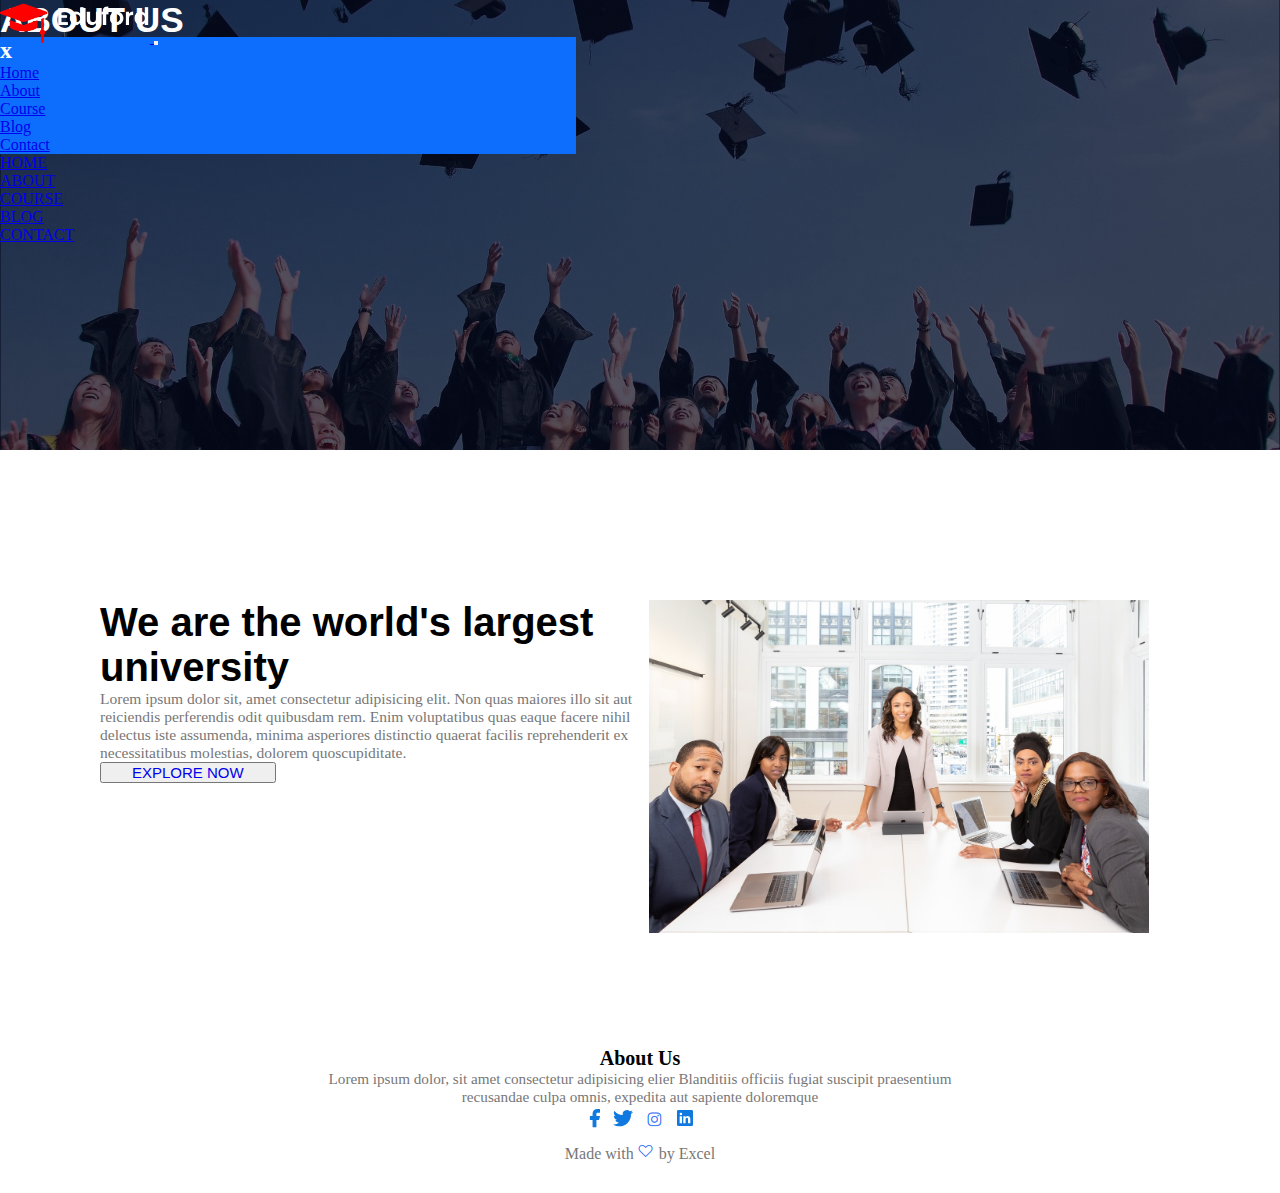
<file: about.html>
<!DOCTYPE html>
<html lang="en">

<head>
    <meta charset="UTF-8">
    <meta name="viewport" content="width=device-width, initial-scale=1.0">
    <title>Document</title>
    <link rel="stylesheet" href="about.css">
    <link href="https://cdn.jsdelivr.net/npm/bootstrap@5.3.7/dist/css/bootstrap.min.css" rel="stylesheet"
        integrity="sha384-LN+7fdVzj6u52u30Kp6M/trliBMCMKTyK833zpbD+pXdCLuTusPj697FH4R/5mcr" crossorigin="anonymous">
</head>

<body>
    <div class="container-fluid gx-0 big-div ">
        <nav class="navbar navbar-expand-lg bg-transparent d-flex justify-content-center py-3"
            style="position: absolute;z-index: 1000;right: 0;left: 0;">
            <div class="container-fluid px-sm-5">
                <a class="navbar-brand" href="#">
                    <img src="./Images/imgi_1_logo.png" alt="" width="150" class="img-fluid">
                </a>
                <button class="navbar-toggler" type="button" data-bs-toggle="offcanvas"
                    data-bs-target="#offcanvasNavbar" aria-controls="offcanvasNavbar" aria-label="Toggle navigation">
                    <span class="navbar-toggler-icon" style="filter: invert(1);"></span>
                </button>
                <div class="offcanvas offcanvas-end" style="width: 45%; background-color: #0D6EFD; color: white;"
                    tabindex="-1" id="offcanvasNavbar" aria-labelledby="offcanvasNavbarLabel">
                    <div class="offcanvas-header">
                        <h5 class="canvas-closer" type="button" id="offcanvasNavbarLabel" data-bs-dismiss="offcanvas"
                            aria-label="Close">x</h5>
                    </div>
                    <div class="offcanvas-body d-lg-none">
                        <ul class="navbar-nav justify-content-end flex-grow-1 pe-3">
                            <li class="nav-item mx-2">
                                <a class="nav-link active text-light" aria-current="page" href="index.html">Home</a>
                            </li>
                            <li class="nav-item mx-2">
                                <a class="nav-link text-light" href="#">About</a>
                            </li>
                            <li class="nav-item mx-2">
                                <a class="nav-link text-light" href="course.html">Course</a>
                            </li>
                            <li class="nav-item mx-2">
                                <a class="nav-link text-light" href="blog.html">Blog</a>
                            </li>
                            <li class="nav-item mx-2">
                                <a class="nav-link text-light" href="contact.html">Contact</a>
                            </li>
                        </ul>
                    </div>
                </div>
                <!-- OFF-CANVAS ENDS HERE -->
                <div class="collapse navbar-collapse mx-5" id="navbarSupportedContent">
                    <ul class="navbar-nav ms-auto mb-2 mb-lg-0">
                        <li class="nav-item mx-2">
                            <a class="nav-link active text-light" aria-current="page" href="index.html">HOME</a>
                        </li>
                        <li class="nav-item mx-2">
                            <a class="nav-link text-light" href="#">ABOUT</a>
                        </li>
                        <li class="nav-item mx-2">
                            <a class="nav-link text-light" href="course.html">COURSE</a>
                        </li>
                        <li class="nav-item mx-2">
                            <a class="nav-link text-light" href="blog.html">BLOG</a>
                        </li>
                        <li class="nav-item mx-2">
                            <a class="nav-link text-light" href="contact.html">CONTACT</a>
                        </li>
                    </ul>
                </div>
            </div>
        </nav>
        <div class="container-fluid text-center d-flex justify-content-center align-items-center flex-column  pb-4"
            style="height: 75vh;color: white; max-width: 53%;">
            <p class="big-div-p1">ABOUT US</p>
        </div>
    </div>

    <div class="container-fluid" id="about-university">
        <div class="about-university-img">
            <h3 class="div-h3">We are the world's largest university</h3>
            <p class="div-p1">Lorem ipsum dolor sit, amet consectetur adipisicing elit. Non quas maiores illo sit aut
                reiciendis perferendis odit quibusdam rem. Enim voluptatibus quas eaque facere nihil delectus iste
                assumenda, minima asperiores distinctio quaerat facilis reprehenderit ex necessitatibus molestias,
                dolorem quoscupiditate.</p>
            <button class="btn btn-outline-primary rounded-0 px-0 explore-btn"><a href="course.html" style="text-decoration: none;border-radius: 0;padding: 8px 30px;font-size: 15px;transition: 0.6s;">EXPLORE NOW</a></button>
        </div>

        <div>
            <img src="./Images/imgi_2_about.jpg" alt="" class="img-fluid" width="500px" id="about-img">
        </div>
    </div>


    <div class="container-fluid about-header">
        <p class="about-p1">About Us</p>
        <p class="about-p2">Lorem ipsum dolor, sit amet consectetur adipisicing elier Blanditiis officiis fugiat
            suscipit praesentium recusandae culpa omnis, expedita aut sapiente doloremque</p>

        <div>
            <img src="./Images/basil--facebook-solid.svg" alt="">
            <img src="./Images/basil--twitter-solid.svg" alt="">
            <img src="./Images/imageye___-_imgi_13_default.png" alt="">
            <img src="./Images/prime--linkedin.svg" alt="">
        </div>
        <p style="margin-top: 10px;">Made with <span><img src="./Images/imageye___-_imgi_7_default.png" alt=""></span>
            by Excel</p>
    </div>


</body>

</html>
<script src="https://cdn.jsdelivr.net/npm/bootstrap@5.3.7/dist/js/bootstrap.bundle.min.js"
    integrity="sha384-ndDqU0Gzau9qJ1lfW4pNLlhNTkCfHzAVBReH9diLvGRem5+R9g2FzA8ZGN954O5Q"
    crossorigin="anonymous"></script>
</file>
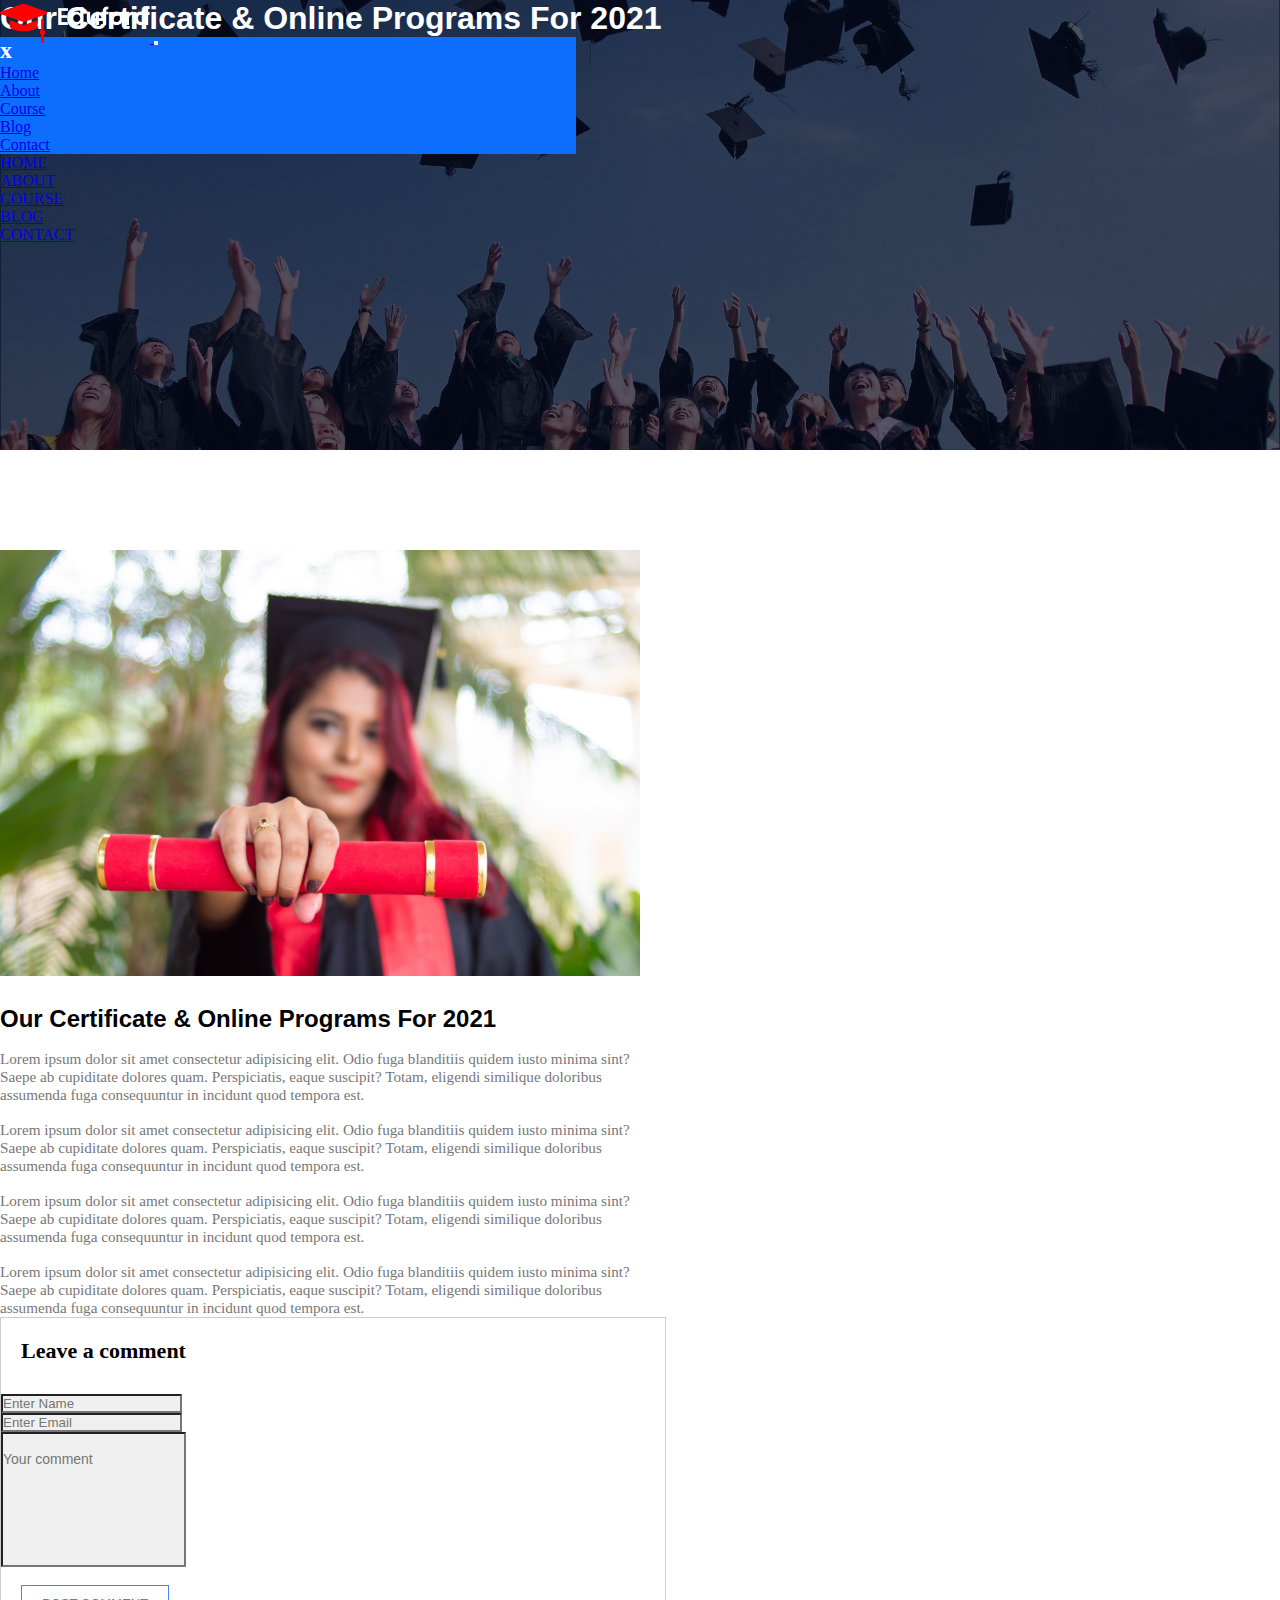
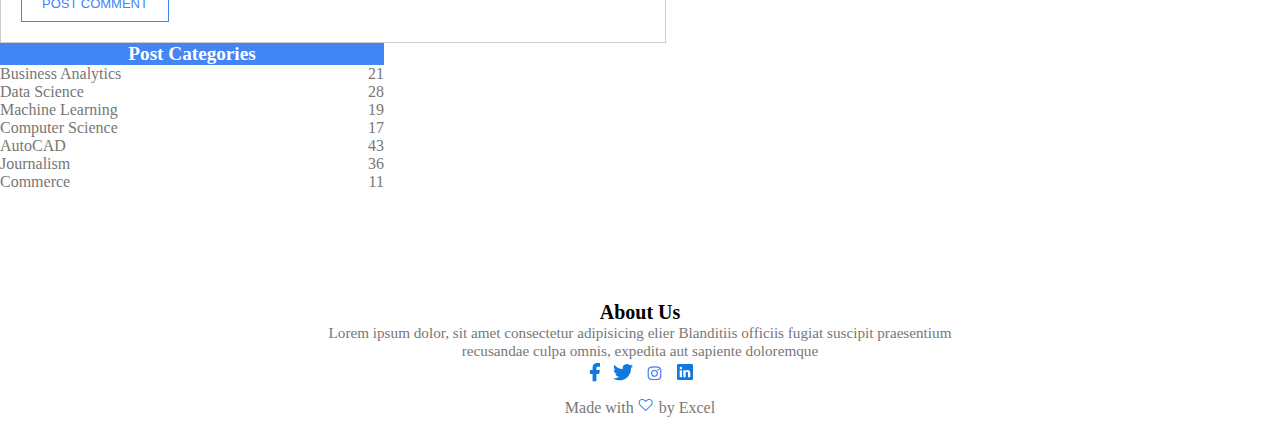
<file: blog.html>
<!DOCTYPE html>
<html lang="en">

<head>
    <meta charset="UTF-8">
    <meta name="viewport" content="width=device-width, initial-scale=1.0">
    <title>Document</title>
    <link rel="stylesheet" href="blog.css">
    <link href="https://cdn.jsdelivr.net/npm/bootstrap@5.3.7/dist/css/bootstrap.min.css" rel="stylesheet"
        integrity="sha384-LN+7fdVzj6u52u30Kp6M/trliBMCMKTyK833zpbD+pXdCLuTusPj697FH4R/5mcr" crossorigin="anonymous">
</head>

<body>
    <div class="container-fluid gx-0 big-div ">
        <nav class="navbar navbar-expand-lg bg-transparent d-flex justify-content-center py-3"
            style="position: absolute;z-index: 1000;right: 0;left: 0;">
            <div class="container-fluid px-sm-5">
                <a class="navbar-brand" href="#">
                    <img src="./Images/imgi_1_logo.png" alt="" width="150" class="img-fluid">
                </a>
                <button class="navbar-toggler" type="button" data-bs-toggle="offcanvas"
                    data-bs-target="#offcanvasNavbar" aria-controls="offcanvasNavbar" aria-label="Toggle navigation">
                    <span class="navbar-toggler-icon" style="filter: invert(1);"></span>
                </button>
                <div class="offcanvas offcanvas-end" style="width: 45%; background-color: #0D6EFD; color: white;"
                    tabindex="-1" id="offcanvasNavbar" aria-labelledby="offcanvasNavbarLabel">
                    <div class="offcanvas-header">
                        <h5 class="canvas-closer" type="button" id="offcanvasNavbarLabel" data-bs-dismiss="offcanvas"
                            aria-label="Close">x</h5>
                    </div>
                    <div class="offcanvas-body d-lg-none">
                        <ul class="navbar-nav justify-content-end flex-grow-1 pe-3">
                            <li class="nav-item mx-2">
                                <a class="nav-link active text-light" aria-current="page" href="index.html">Home</a>
                            </li>
                            <li class="nav-item mx-2">
                                <a class="nav-link text-light" href="about.html">About</a>
                            </li>
                            <li class="nav-item mx-2">
                                <a class="nav-link text-light" href="course.html">Course</a>
                            </li>
                            <li class="nav-item mx-2">
                                <a class="nav-link text-light" href="#">Blog</a>
                            </li>
                            <li class="nav-item mx-2">
                                <a class="nav-link text-light" href="contact.html">Contact</a>
                            </li>
                        </ul>
                    </div>
                </div>
                <!-- OFF-CANVAS ENDS HERE -->
                <div class="collapse navbar-collapse mx-5" id="navbarSupportedContent">
                    <ul class="navbar-nav ms-auto mb-2 mb-lg-0">
                        <li class="nav-item mx-2">
                            <a class="nav-link active text-light" aria-current="page" href="index.html">HOME</a>
                        </li>
                        <li class="nav-item mx-2">
                            <a class="nav-link text-light" href="about.html">ABOUT</a>
                        </li>
                        <li class="nav-item mx-2">
                            <a class="nav-link text-light" href="course.html">COURSE</a>
                        </li>
                        <li class="nav-item mx-2">
                            <a class="nav-link text-light" href="#">BLOG</a>
                        </li>
                        <li class="nav-item mx-2">
                            <a class="nav-link text-light" href="contact.html">CONTACT</a>
                        </li>
                    </ul>
                </div>
            </div>
        </nav>
        <div class="container-fluid text-center d-flex justify-content-center align-items-center flex-column  pb-4"
            style="height: 75vh;color: white; max-width: 53%;">
            <p class="big-div-p1">Our Certificate & Online Programs For 2021</p>
        </div>
    </div>

    <div class="container-fluid d-flex certificate">
        <div id="certificate-section">
            <img src="./Images/imageye___-_imgi_2_certificate.jpg" alt="" width="100%">
            <h3 class="certificate-h3">Our Certificate & Online Programs For 2021</h3>
            <p class="certificate-p">Lorem ipsum dolor sit amet consectetur adipisicing elit. Odio fuga blanditiis
                quidem iusto minima sint? Saepe ab cupiditate dolores quam. Perspiciatis, eaque suscipit? Totam,
                eligendi similique doloribus assumenda fuga consequuntur in incidunt quod tempora est.</p>
            <p class="certificate-p">Lorem ipsum dolor sit amet consectetur adipisicing elit. Odio fuga blanditiis
                quidem iusto minima sint? Saepe ab cupiditate dolores quam. Perspiciatis, eaque suscipit? Totam,
                eligendi similique doloribus assumenda fuga consequuntur in incidunt quod tempora est.</p>
            <p class="certificate-p">Lorem ipsum dolor sit amet consectetur adipisicing elit. Odio fuga blanditiis
                quidem iusto minima sint? Saepe ab cupiditate dolores quam. Perspiciatis, eaque suscipit? Totam,
                eligendi similique doloribus assumenda fuga consequuntur in incidunt quod tempora est.</p>
            <p class="certificate-p">Lorem ipsum dolor sit amet consectetur adipisicing elit. Odio fuga blanditiis
                quidem iusto minima sint? Saepe ab cupiditate dolores quam. Perspiciatis, eaque suscipit? Totam,
                eligendi similique doloribus assumenda fuga consequuntur in incidunt quod tempora est.</p>

            <div class="container-fluid"  id="post-commentt">
                <h4 style="margin-left: 20px;margin-top: 20px;font-weight: 580;color: #000;font-size: 22px;">Leave a
                    comment</h4>
                <div class="row mb-3" style="width: 120%; margin-top: 30px;">
                    <div class="col-sm-10">
                        <input type="name" class="form-control form-control-sm" id="colFormLabelSm"
                            placeholder="Enter Name" style="background-color: #f0f0f0;">
                    </div>
                </div>
                <div class="row mb-3" style="width: 120%">
                    <div class="col-sm-10">
                        <input type="email" class="form-control" id="colFormLabel" placeholder="Enter Email"
                            style="background-color: #f0f0f0;border-radius: 0;">
                    </div>
                </div>
                <div class="row" style="width: 120%">
                    <div class="col-sm-10">
                        <input type="email" class="form-control form-control-lg" id="colFormLabelLg"
                            placeholder="Your comment"
                            style="background-color: #f0f0f0;height: 15vh;border-radius: 0;font-size: 14px;padding-bottom: 80px;">
                    </div>
                </div>
                <div class="post-comment">
                    <button>POST COMMENT</button>
                </div>
                <!-- <button class="btn btn-outline-primary"
                    style="border-color: gray;color: #000;;font-size: 15px;margin-top: 29px;border-radius: 0;color: #4285f6;border:1px solid #4285f6;width: 12vw; margin-left: 20px;">POST
                    COMMENT</button> -->
            </div>
        </div>

        <div class="post-category">
            <p class="post">Post Categories</p>

            <div style="display: flex; justify-content: space-between;">
                <p class="post-categoryp1">Business Analytics</p>
                <p class="post-categoryp2">21</p>
            </div>
            <div style="display: flex; justify-content: space-between;">
                <p class="post-categoryp1">Data Science</p>
                <p class="post-categoryp2">28</p>
            </div>
            <div style="display: flex; justify-content: space-between;">
                <p class="post-categoryp1">Machine Learning</p>
                <p class="post-categoryp2">19</p>
            </div>
            <div style="display: flex; justify-content: space-between;">
                <p class="post-categoryp1">Computer Science</p>
                <p class="post-categoryp2">17</p>
            </div>
            <div style="display: flex; justify-content: space-between;">
                <p class="post-categoryp1">AutoCAD</p>
                <p class="post-categoryp2">43</p>
            </div>
            <div style="display: flex; justify-content: space-between;">
                <p class="post-categoryp1">Journalism</p>
                <p class="post-categoryp2">36</p>
            </div>
            <div style="display: flex; justify-content: space-between;">
                <p class="post-categoryp1">Commerce</p>
                <p class="post-categoryp2">11</p>
            </div>

        </div>
    </div>

    <div class="container-fluid" id="about-header">
        <p class="about-p1">About Us</p>
        <p class="about-p2">Lorem ipsum dolor, sit amet consectetur adipisicing elier Blanditiis officiis fugiat
            suscipit praesentium recusandae culpa omnis, expedita aut sapiente doloremque</p>

        <div>
            <img src="./Images/basil--facebook-solid.svg" alt="">
            <img src="./Images/basil--twitter-solid.svg" alt="">
            <img src="./Images/imageye___-_imgi_13_default.png" alt="">
            <img src="./Images/prime--linkedin.svg" alt="">
        </div>
        <p style="margin-top: 10px;">Made with <span><img src="./Images/imageye___-_imgi_7_default.png" alt=""></span>
            by Excel</p>
    </div>


</body>
<script src="https://cdn.jsdelivr.net/npm/bootstrap@5.3.7/dist/js/bootstrap.bundle.min.js"
    integrity="sha384-ndDqU0Gzau9qJ1lfW4pNLlhNTkCfHzAVBReH9diLvGRem5+R9g2FzA8ZGN954O5Q"
    crossorigin="anonymous"></script>

</html>
</file>
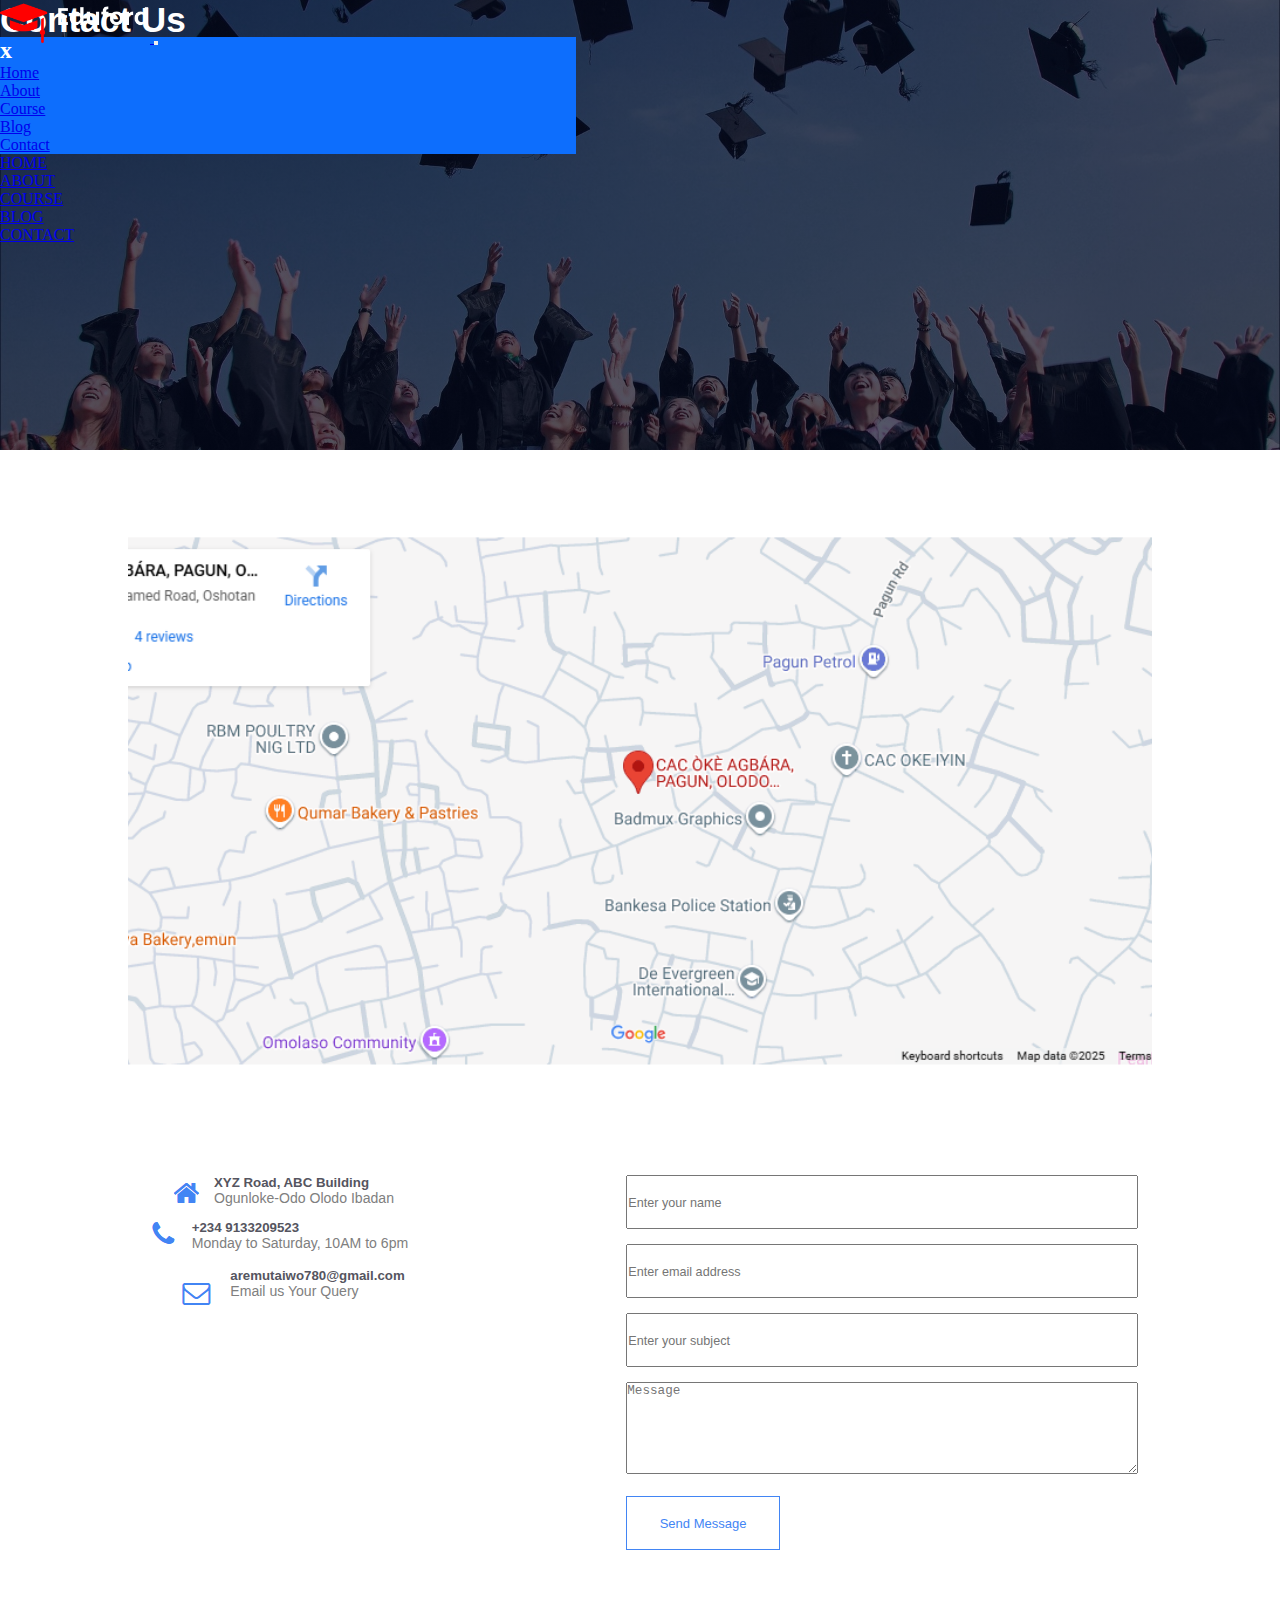
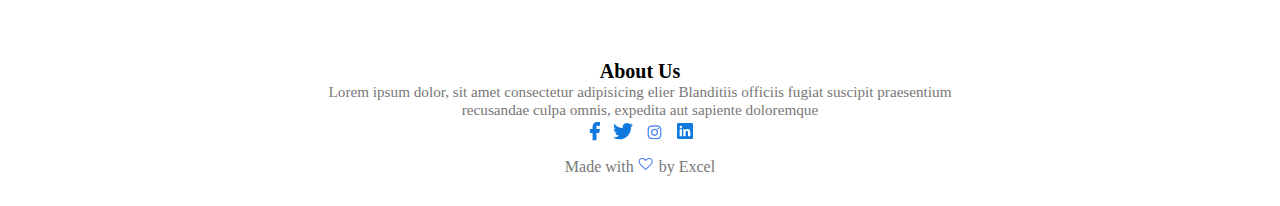
<file: contact.html>
<!DOCTYPE html>
<html lang="en">

<head>
    <meta charset="UTF-8">
    <meta name="viewport" content="width=device-width, initial-scale=1.0">
    <title>Document</title>
    <link rel="stylesheet" href="contact.css">
    <link href="https://cdn.jsdelivr.net/npm/bootstrap@5.3.7/dist/css/bootstrap.min.css" rel="stylesheet"
        integrity="sha384-LN+7fdVzj6u52u30Kp6M/trliBMCMKTyK833zpbD+pXdCLuTusPj697FH4R/5mcr" crossorigin="anonymous">
</head>

<body>
    <div class="container-fluid gx-0 big-div ">
        <nav class="navbar navbar-expand-lg bg-transparent d-flex justify-content-center py-3"
            style="position: absolute;z-index: 1000;right: 0;left: 0;">
            <div class="container-fluid px-sm-5">
                <a class="navbar-brand" href="#">
                    <img src="./Images/imgi_1_logo.png" alt="" width="150" class="img-fluid">
                </a>
                <button class="navbar-toggler" type="button" data-bs-toggle="offcanvas"
                    data-bs-target="#offcanvasNavbar" aria-controls="offcanvasNavbar" aria-label="Toggle navigation">
                    <span class="navbar-toggler-icon" style="filter: invert(1);"></span>
                </button>
                <div class="offcanvas offcanvas-end" style="width: 45%; background-color: #0D6EFD; color: white;"
                    tabindex="-1" id="offcanvasNavbar" aria-labelledby="offcanvasNavbarLabel">
                    <div class="offcanvas-header">
                        <h5 class="canvas-closer" type="button" id="offcanvasNavbarLabel" data-bs-dismiss="offcanvas"
                            aria-label="Close">x</h5>
                    </div>
                    <div class="offcanvas-body d-lg-none">
                        <ul class="navbar-nav justify-content-end flex-grow-1 pe-3">
                            <li class="nav-item mx-2">
                                <a class="nav-link active text-light" aria-current="page" href="index.html">Home</a>
                            </li>
                            <li class="nav-item mx-2">
                                <a class="nav-link text-light" href="about.html">About</a>
                            </li>
                            <li class="nav-item mx-2">
                                <a class="nav-link text-light" href="course.html">Course</a>
                            </li>
                            <li class="nav-item mx-2">
                                <a class="nav-link text-light" href="#">Blog</a>
                            </li>
                            <li class="nav-item mx-2">
                                <a class="nav-link text-light" href="#">Contact</a>
                            </li>
                        </ul>
                    </div>
                </div>
                <!-- OFF-CANVAS ENDS HERE -->
                <div class="collapse navbar-collapse mx-5" id="navbarSupportedContent">
                    <ul class="navbar-nav ms-auto mb-2 mb-lg-0">
                        <li class="nav-item mx-2">
                            <a class="nav-link active text-light" aria-current="page" href="index.html">HOME</a>
                        </li>
                        <li class="nav-item mx-2">
                            <a class="nav-link text-light" href="about.html">ABOUT</a>
                        </li>
                        <li class="nav-item mx-2">
                            <a class="nav-link text-light" href="course.html">COURSE</a>
                        </li>
                        <li class="nav-item mx-2">
                            <a class="nav-link text-light" href="blog.html">BLOG</a>
                        </li>
                        <li class="nav-item mx-2">
                            <a class="nav-link text-light" href="#">CONTACT</a>
                        </li>
                    </ul>
                </div>
            </div>
        </nav>
        <div class="container-fluid text-center d-flex justify-content-center align-items-center flex-column  pb-4"
            style="height: 75vh;color: white; max-width: 53%;">
            <p class="big-div-p1">Contact Us</p>
        </div>
    </div>

    <div class="contact-fluid map">
        <img src="./Images/Capture.PNG" alt="" class="map-img">
    </div>

    <div class="container-fluid conc-comment">
        <div>
            <div style="display: flex;justify-content: center;column-gap: 10px;" class="conc-comment1">
                <div>
                    <img src="./Images/imageye___-_imgi_3_default (1).png" alt="">
                </div>
                <div>
                    <h5>XYZ Road, ABC Building</h5>
                    <p>Ogunloke-Odo Olodo Ibadan</p>
                </div>
            </div>
            <div style="display: flex;justify-content: center;column-gap: 10px;margin-right: 18px;" class="conc-comment1">
                <div>
                    <img src="./Images/imageye___-_imgi_4_default.png" alt="">
                </div>
                <div>
                    <h5>+234 9133209523</h5>
                    <p>Monday to Saturday, 10AM to 6pm</p>
                </div>
            </div>
            <div style="display: flex;justify-content: center;column-gap: 10px;" class="conc-comment1">
                <div>
                    <img src="./Images/imageye___-_imgi_5_default.png" alt="">
                </div>
                <div>
                    <h5>aremutaiwo780@gmail.com</h5>
                    <p>Email us Your Query</p>
                </div>
            </div>
        </div>


        <div class="conc-comment2" style="border-radius: 0;">
            <input type="text" placeholder="Enter your name" style="border-color: 1ps solid #cccccc;">
            <input type="text" placeholder="Enter email address">
            <input type="text" placeholder="Enter your subject">
            <textarea name="" rows="6" placeholder="Message" id=""></textarea>
            <div class="send-message" >
                <button>Send Message</button>
            </div>
        </div>
    </div>

    <div class="container-fluid" id="about-header">
        <p class="about-p1">About Us</p>
        <p class="about-p2">Lorem ipsum dolor, sit amet consectetur adipisicing elier Blanditiis officiis fugiat suscipit praesentium recusandae culpa omnis, expedita aut sapiente doloremque</p>
        
        <div>
            <img src="./Images/basil--facebook-solid.svg" alt="">
            <img src="./Images/basil--twitter-solid.svg" alt="">
            <img src="./Images/imageye___-_imgi_13_default.png" alt="">
            <img src="./Images/prime--linkedin.svg" alt="">
        </div>
        <p style="margin-top: 10px;">Made with <span><img src="./Images/imageye___-_imgi_7_default.png" alt=""></span>  by Excel</p>
    </div>

</body>
<script src="https://cdn.jsdelivr.net/npm/bootstrap@5.3.7/dist/js/bootstrap.bundle.min.js"
    integrity="sha384-ndDqU0Gzau9qJ1lfW4pNLlhNTkCfHzAVBReH9diLvGRem5+R9g2FzA8ZGN954O5Q"
    crossorigin="anonymous"></script>

</html>
</file>
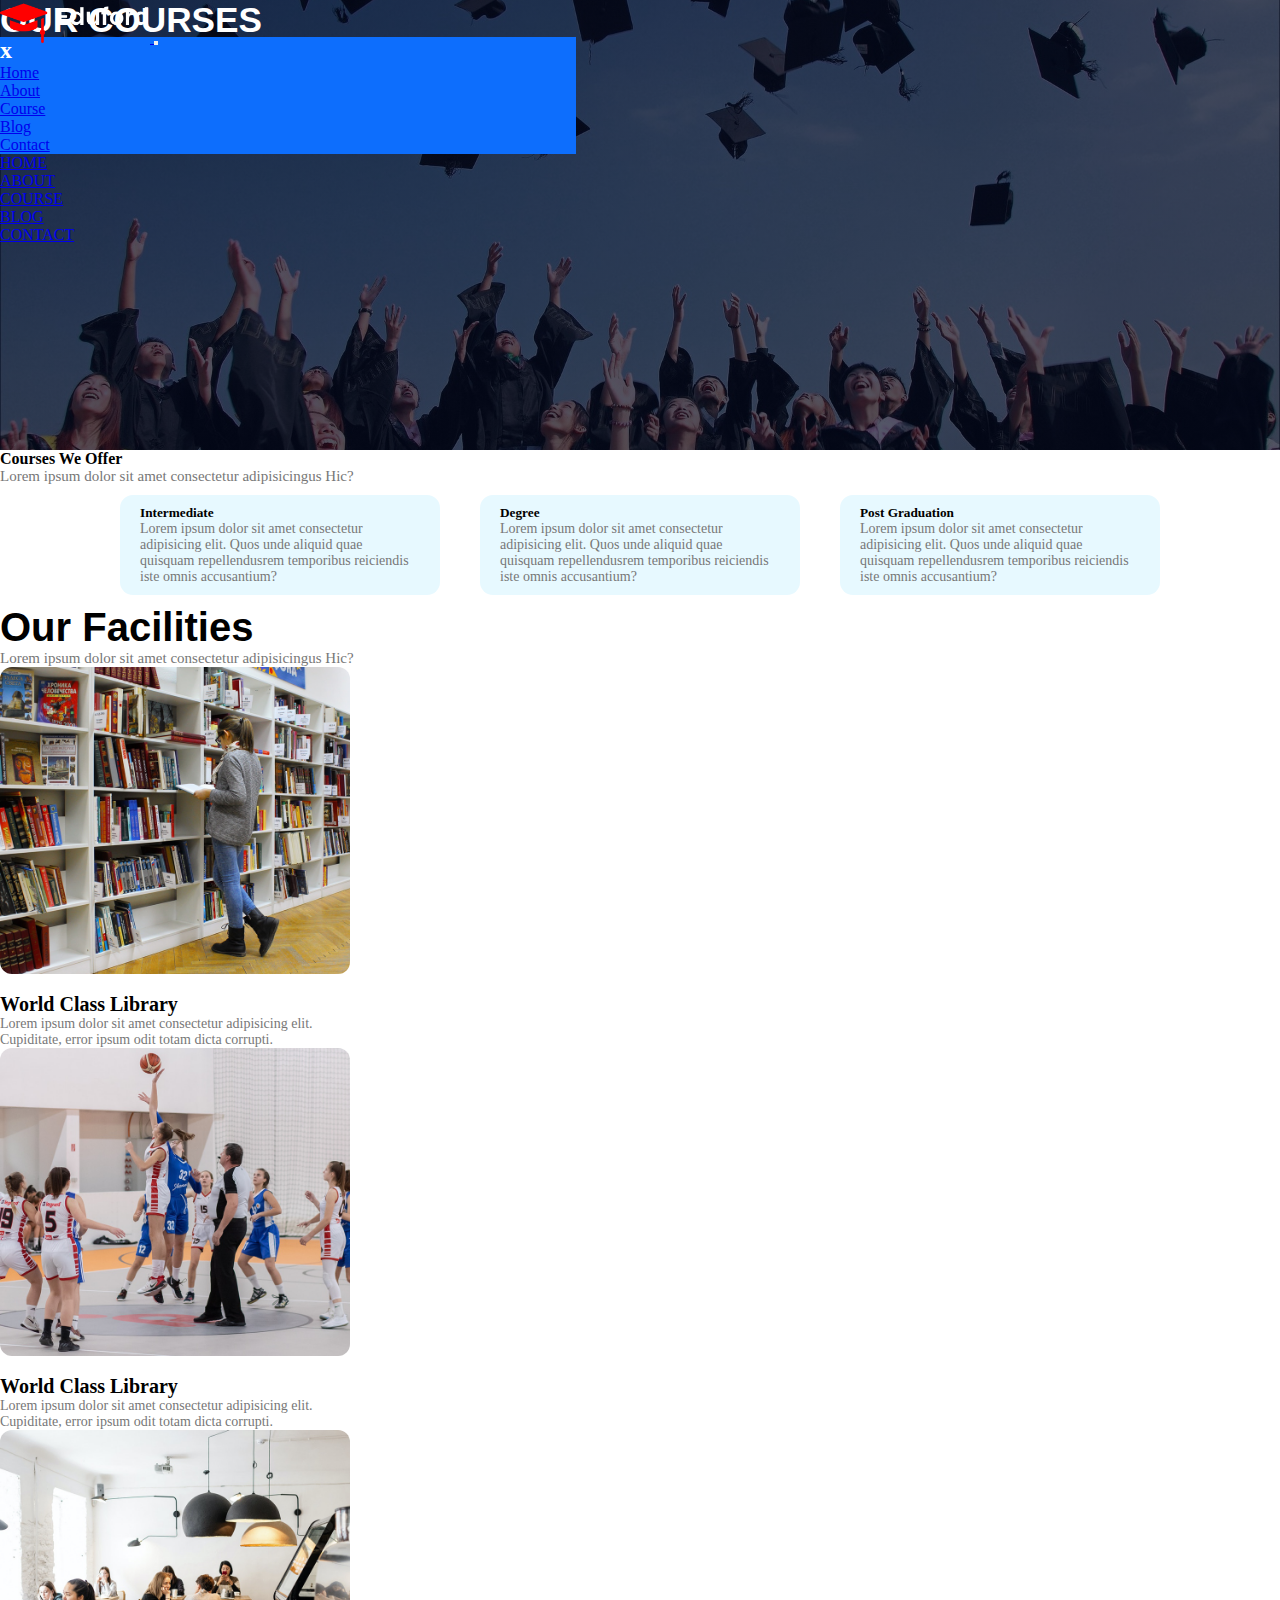
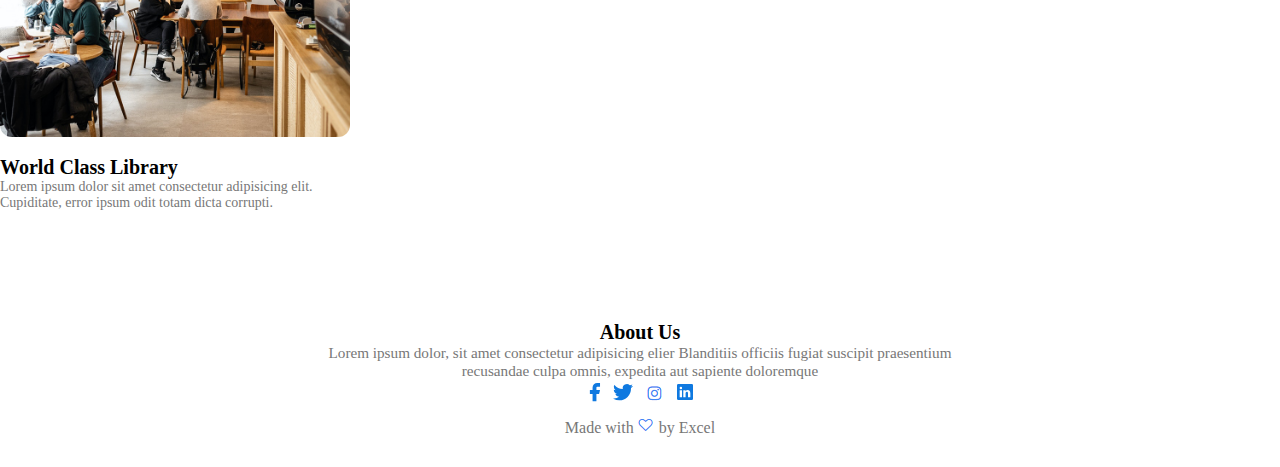
<file: course.html>
<!DOCTYPE html>
<html lang="en">

<head>
    <meta charset="UTF-8">
    <meta name="viewport" content="width=device-width, initial-scale=1.0">
    <title>Document</title>
    <link rel="stylesheet" href="course.css">
    <link href="https://cdn.jsdelivr.net/npm/bootstrap@5.3.7/dist/css/bootstrap.min.css" rel="stylesheet"
        integrity="sha384-LN+7fdVzj6u52u30Kp6M/trliBMCMKTyK833zpbD+pXdCLuTusPj697FH4R/5mcr" crossorigin="anonymous">
</head>

<body>
    <div class="container-fluid gx-0 big-div ">
        <nav class="navbar navbar-expand-lg bg-transparent d-flex justify-content-center py-3"
            style="position: absolute;z-index: 1000;right: 0;left: 0;">
            <div class="container-fluid px-sm-5">
                <a class="navbar-brand" href="#">
                    <img src="./Images/imgi_1_logo.png" alt="" width="150" class="img-fluid">
                </a>
                <button class="navbar-toggler" type="button" data-bs-toggle="offcanvas"
                    data-bs-target="#offcanvasNavbar" aria-controls="offcanvasNavbar" aria-label="Toggle navigation">
                    <span class="navbar-toggler-icon" style="filter: invert(1);"></span>
                </button>
                <div class="offcanvas offcanvas-end" style="width: 45%; background-color: #0D6EFD; color: white;"
                    tabindex="-1" id="offcanvasNavbar" aria-labelledby="offcanvasNavbarLabel">
                    <div class="offcanvas-header">
                        <h5 class="canvas-closer" type="button" id="offcanvasNavbarLabel" data-bs-dismiss="offcanvas"
                            aria-label="Close">x</h5>
                    </div>
                    <div class="offcanvas-body d-lg-none">
                        <ul class="navbar-nav justify-content-end flex-grow-1 pe-3">
                            <li class="nav-item mx-2">
                                <a class="nav-link active text-light" aria-current="page" href="index.html">Home</a>
                            </li>
                            <li class="nav-item mx-2">
                                <a class="nav-link text-light" href="about.html">About</a>
                            </li>
                            <li class="nav-item mx-2">
                                <a class="nav-link text-light" href="#">Course</a>
                            </li>
                            <li class="nav-item mx-2">
                                <a class="nav-link text-light" href="blog.html">Blog</a>
                            </li>
                            <li class="nav-item mx-2">
                                <a class="nav-link text-light" href="contact.html">Contact</a>
                            </li>
                        </ul>
                    </div>
                </div>
                <!-- OFF-CANVAS ENDS HERE -->
                <div class="collapse navbar-collapse mx-5" id="navbarSupportedContent">
                    <ul class="navbar-nav ms-auto mb-2 mb-lg-0">
                        <li class="nav-item mx-2">
                            <a class="nav-link active text-light" aria-current="page" href="index.html">HOME</a>
                        </li>
                        <li class="nav-item mx-2">
                            <a class="nav-link text-light" href="about.html">ABOUT</a>
                        </li>
                        <li class="nav-item mx-2">
                            <a class="nav-link text-light" href="#">COURSE</a>
                        </li>
                        <li class="nav-item mx-2">
                            <a class="nav-link text-light" href="blog.html">BLOG</a>
                        </li>
                        <li class="nav-item mx-2">
                            <a class="nav-link text-light" href="contact.html">CONTACT</a>
                        </li>
                    </ul>
                </div>
            </div>
        </nav>
            <div class="container-fluid text-center d-flex justify-content-center align-items-center flex-column  pb-4"
            style="height: 75vh;color: white; max-width: 53%;">
            <p class="big-div-p1">OUR COURSES</p>
        </div>
    </div>

    <div class="container-fluid d-flex flex-column align-items-center mt-5 pt-5">
        <h4 class="text-center div-h-4">Courses We Offer</h4>
        <p class="text-center mb-5 div-p2">Lorem ipsum dolor sit amet consectetur adipisicingus Hic?</p>

        <div class="container-fluid our-course-card" style="vertical-align: auto;">
            <div class="card c1"
                style="background-color: #e7f9ff; border: none; padding: 10px 20px; border-radius: 13px;">
                <div class="card-body text-center">
                    <h5 class="card-title c1-p1" style="color: black;">Intermediate</h5>
                    <p class="card-text c1-p2">Lorem ipsum dolor sit amet consectetur adipisicing elit. Quos unde
                        aliquid quae quisquam repellendusrem temporibus reiciendis iste omnis accusantium?</p>
                </div>
            </div>

            <div class="card c1"
                style="background-color: #e7f9ff; border: none; padding: 10px 20px; border-radius: 13px;">
                <div class="card-body text-center">
                    <h5 class="card-title c1-p1" style="color: black;">Degree</h5>
                    <p class="card-text c1-p2">Lorem ipsum dolor sit amet consectetur adipisicing elit. Quos unde
                        aliquid quae quisquam repellendusrem temporibus reiciendis iste omnis accusantium?</p>
                </div>
            </div>
            <div class="card c1"
                style=" background-color: #e7f9ff; border: none; padding: 10px 20px; border-radius: 13px;">
                <div class="card-body text-center" style="color: black;">
                    <h5 class="card-title c1-p1">Post Graduation</h5>
                    <p class="card-text c1-p2">Lorem ipsum dolor sit amet consectetur adipisicing elit. Quos unde
                        aliquid quae quisquam repellendusrem temporibus reiciendis iste omnis accusantium?</p>
                </div>
            </div>
        </div>
    </div>

    <div class="container-fluid d-flex flex-column align-items-center mt-5 pt-5">
        <h4 class="text-center div-h4">Our Facilities</h4>
        <p class="text-center mb-5 div-p2">Lorem ipsum dolor sit amet consectetur adipisicingus Hic?</p>

        <div class="container-fluid flex-lg-row flex-md-row flex-sm-column align-items-sm-center d-flex justify-content-center facility-wrap-div">
            <div class="facility-img-div">
                <img src="./Images/library.png" alt="" width="350" class="img-fluid">
                <p class="facility-img-divp1">World Class Library</p>
                <p class="facility-img-divp2">Lorem ipsum dolor sit amet consectetur adipisicing elit. Cupiditate, error ipsum odit totam dicta corrupti.</p>
            </div>

            <div class="facility-img-div">
                <img src="./Images/basketball.png" alt="" width="350" class="img-fluid">
                <p class="facility-img-divp1">World Class Library</p>
                <p class="facility-img-divp2">Lorem ipsum dolor sit amet consectetur adipisicing elit. Cupiditate, error ipsum odit totam dicta corrupti.</p>
            </div>

            <div class="facility-img-div">
                <img src="./Images/cafeteria.png" alt="" width="350" class="img-fluid">
                <p class="facility-img-divp1">World Class Library</p>
                <p class="facility-img-divp2">Lorem ipsum dolor sit amet consectetur adipisicing elit. Cupiditate, error ipsum odit totam dicta corrupti.</p>
            </div>
        </div>
        
    </div>

    <div class="container-fluid" id="about-header">
        <p class="about-p1">About Us</p>
        <p class="about-p2">Lorem ipsum dolor, sit amet consectetur adipisicing elier Blanditiis officiis fugiat suscipit praesentium recusandae culpa omnis, expedita aut sapiente doloremque</p>
        
        <div>
            <img src="./Images/basil--facebook-solid.svg" alt="">
            <img src="./Images/basil--twitter-solid.svg" alt="">
            <img src="./Images/imageye___-_imgi_13_default.png" alt="">
            <img src="./Images/prime--linkedin.svg" alt="">
        </div>
        <p style="margin-top: 10px;">Made with <span><img src="./Images/imageye___-_imgi_7_default.png" alt=""></span>  by Excel</p>
    </div>

        </body>
<script src="https://cdn.jsdelivr.net/npm/bootstrap@5.3.7/dist/js/bootstrap.bundle.min.js"
    integrity="sha384-ndDqU0Gzau9qJ1lfW4pNLlhNTkCfHzAVBReH9diLvGRem5+R9g2FzA8ZGN954O5Q"
    crossorigin="anonymous"></script>

</html>
</file>
<file: about.css>
* {
    margin: 0;
    padding: 0;
    box-sizing: border-box;
}

.big-div {
    background-image: linear-gradient(rgba(3, 9, 31, 0.68)), url(./Images/imgi_3_background.jpg);
    background-size: cover;
    background-position: center;
    overflow: hidden;
    height: 50vh;
    position: relative;
}

.canvas-closer {
    width: 100%;
    font-size: 1.5rem;
    font-weight: 900;
    margin-top: -10px;
}

.big-div-p1 {
    font-size: 2.2rem;
    font-weight: 560;
    font-family: sans-serif;
}

/* .big-div-p2{
    font-size: 1rem;
    font-weight: 400;
} */

/* .visit-btn{
    border: 0.8px solid white;
    color: white;
    padding: 10px 35px;
    background-color: transparent;
    border-radius: 0;
    margin-top: 20px;
    transition: 1s;
} */
/* .visit-btn:hover{
    background-color: #0D6EFD;
} */

.div-h3 {
    font-size: 40px;
    font-weight: 670;
    color: #000;
    font-family: sans-serif;
}

.div-p1 {
    font-size: 0.97rem;
    color: #777777;
}

.explore-btn:hover {
    background-color: #0D6EFD;
}

#about-university {
    padding: 0px 100px;
    display: flex;
    column-gap: 9px;
    margin-top: 150px;
}

.about-university-img {
    width: 50%;
}

.about-p1 {
    font-weight: 670;
    color: #000;
    font-size: 20px;
}

.about-p2 {
    font-size: 0.95rem;
    text-align: center;

}

.about-header {
    display: flex;
    justify-content: center;
    flex-direction: column;
    align-items: center;
    color: #777777;
    margin-top: 100px;
    padding: 10px 320px 30px 320px;
}


@media (max-width: 768px) {
    .big-div-p1 {
        font-size: 2rem;
        font-weight: 700;
    }

    #about-university {
        flex-direction: column;
        align-items: center;
        padding: 0px 50px 0px 50px;
    }

    .div-h3 {
        font-size: 40px;
        font-weight: 670;
        width: 100%;
        color: #000;
        font-family: sans-serif;
    }

    .div-p1 {
        font-size: 0.97rem;
        width: 80%;
        color: #777777;
    }


    .about-university-img {
        width: 100%;
        margin-bottom: 40px;
        
    }

    .about-p1 {
        font-size: 0.99rem;
    }

    .about-p2 {
        font-size: 0.95rem;
    }
}

@media (max-width:500px) {
    .div-h3 {
        font-size: 2.0rem;
        font-weight: 670;
        color: #000;
        font-family: sans-serif;
    }

    .div-p1 {
        font-size: 0.97rem;
        width: 100%;
        color: #777777;
    }

    #about-img{
        padding: 0px 0px 0px 0px;
    }

    #about-university-img {
        /* width: 100%; */
        margin-bottom: 40px;
        /* padding: 0px 10000px; */
    }
}
</file>
<file: blog.css>
* {
    margin: 0;
    padding: 0;
    box-sizing: border-box;
}

.big-div {
    background-image: linear-gradient(rgba(3, 9, 31, 0.68)), url(./Images/imgi_3_background.jpg);
    background-size: cover;
    background-position: center;
    overflow: hidden;
    height: 50vh;
    position: relative;
}

.canvas-closer {
    width: 100%;
    font-size: 1.5rem;
    font-weight: 900;
    margin-top: -10px;
}

.big-div-p1 {
    font-size: 2em;
    font-weight: 560;
    font-family: sans-serif;
}

.div-h4 {
    font-size: 40px;
    font-weight: 670;
    color: #000;
    font-family: sans-serif;
}

.div-p2 {
    font-size: 15px;
    color: #777777;
}

.post {
    text-align: center;
    background-color: #4285f4;
    color: #ffffff;
    font-weight: 670;
    font-size: 1.2rem;
}

.certificate {
    justify-content: center;
    column-gap: 40px;
    margin-top: 100px;
}

#certificate-section {
    width: 50%;
}

.certificate-h3 {
    /* color: #000; */
    margin-top: 25px;
    font-size: 1.5rem;
    font-weight: 670;
    font-family: sans-serif;
}

.certificate-p {
    color: #777777;
    margin-top: 17px;
    font-size: 0.95rem;
}

#post-commentt {
    border: 1px solid #cccccc;
    border-radius: 0;
    width: 52vw;
}

.post-comment button {
    padding: 10px 20px;
    text-align: center;
    background-color: transparent;
    border: 1px solid #4285f4;
    color: #4285f4;
    margin-top: 18px;
    margin-left: 20px;
    margin-bottom: 20px;
    font-size: 13px;
    transition: 0.5s;
}

.post-comment button:hover {
    background-color: #4285f4;
    color: #ffffff;
}

.post-category {
    width: 30%;
}

.post-categoryp1 {
    color: #777777;
}

.post-categoryp2 {
    color: #777777;
}

.about-p1 {
    font-weight: 670;
    color: #000;
    font-size: 20px;
}

.about-p2 {
    font-size: 0.95rem;
    text-align: center;

}

#about-header {
    display: flex;
    justify-content: center;
    flex-direction: column;
    align-items: center;
    color: #777777;
    margin-top: 100px;
    padding: 10px 320px 30px 320px;
}

@media (max-width:992px) {
    .about-p1 {
        font-size: 0.99rem;
    }

    .about-p2 {
        font-size: 0.95rem;

    }

    #about-header {
        padding: 10px 20px 30px 20px;
    }
}


@media (max-width:768px) {
    .big-div-p1 {
        font-size: 1.6rem;
        font-weight: 560;
        font-family: sans-serif;
    }

    .certificate-p {
        color: #777777;
        margin-top: 17px;
        font-size: 0.95rem;
    }

    #post-commentt {
        margin-top: 50px;
        width: 80%;
    }

    .certificate {
        justify-content: center;
        column-gap: 40px;
        margin-top: 100px;
        flex-direction: column;
        align-items: center;
    }

    #certificate-section {
        width: 100%;
        padding: 0px 50px;
    }

    .post-category {
        margin-top: 60px;
        width: 80%;
    }
}

@media (max-width:500px) {
    .big-div-p1 {
        font-size: 1.9rem;
        width: 220%;
        font-weight: 560;
        font-family: sans-serif;
    }

    #certificate-section {
        width: 100%;
        padding: 0px 20px;
    }

    #certificate-img {
        padding: 0px 0px 0px 0px;
    }

    #post-commentt {
        margin-top: 50px;
        width: 90%;
        padding: 0px 30px 0px 20px;

    }

    .post-comment button {
        padding: 10px 25px;
        text-align: center;
        background-color: transparent;
        border: 1px solid #4285f4;
        color: #4285f4;
        margin-top: 18px;
        margin-left: 20px;
        margin-bottom: 20px;
        font-size: 13px;
        transition: 0.5s;
    }

    #about-header {
        padding: 10px 30px 0px 30px;
    }
}
</file>
<file: contact.css>
* {
    margin: 0;
    padding: 0;
    box-sizing: border-box;
}

.big-div {
    background-image: linear-gradient(rgba(3, 9, 31, 0.68)), url(./Images/imgi_3_background.jpg);
    background-size: cover;
    background-position: center;
    overflow: hidden;
    height: 50vh;
    position: relative;
}

ul li a{
    transition: 0.5s;
}
ul li a:hover{
    text-decoration: underline 2px solid blue;
    
}


.canvas-closer {
    width: 100%;
    font-size: 1.5rem;
    font-weight: 900;
    margin-top: -10px;
}

.big-div-p1 {
    font-size: 2.2em;
    font-weight: 560;
    font-family: sans-serif;
}

.map {
    display: flex;
    justify-content: center;
    margin-top: 85px;
}

.map-img {
    object-fit: cover;
    object-position: center;
    height: 60vh;
    width: 80%;
}

.colFormLabelLg {
    /* width: 40vh; */
}

.conc-comment1 {
    margin-bottom: 10px;
}

.conc-comment1 h5 {
    color: #555560;
}

.conc-comment1 p {
    font-size: 0.88rem;
    color: gray;
}

.conc-comment2 input {
    height: 6vh;
    width: 40vw;
    display: block;
    margin-bottom: 15px;
}

.send-message button {
    height: 6vh;
    width: 12vw;
    text-align: center;
    background-color: transparent;
    border: 1px solid #4285f4;
    color: #4285f4;
    margin-top: 18px;
    font-size: 13px;
    transition: 0.5s;
}

.send-message button:hover {
    background-color: #4285f4;
    color: #ffffff;
}

.conc-comment2 textarea {
    width: 40vw;
}

.conc-comment2 input::placeholder {
    font-size: 0.79rem;
}

.conc-comment2 textarea::placeholder {
    font-size: 0.79rem;
}

.conc-comment {
    display: flex;
    justify-content: center;
    column-gap: 200px;
    font-family: sans-serif;
    margin-top: 100px;
}

.about-p1 {
    font-weight: 670;
    color: #000;
    font-size: 20px;
}

.about-p2 {
    font-size: 0.95rem;
    text-align: center;

}

#about-header {
    display: flex;
    justify-content: center;
    flex-direction: column;
    align-items: center;
    color: #777777;
    margin-top: 100px;
    padding: 10px 320px 30px 320px;
}


@media (max-width:992px) {
    .big-div {
    background-image: linear-gradient(rgba(3, 9, 31, 0.68)), url(./Images/imgi_3_background.jpg);
    background-size: cover;
    background-position: center;
    overflow: hidden;
    height: 50vh;
    position: relative;
}
    .about-p1 {
        font-size: 0.99rem;
    }

    .about-p2 {
        font-size: 0.95rem;

    }

    #about-header {
        padding: 10px 20px 30px 20px;
    }
}

@media (max-width: 878px) {
    .big-div {
    background-image: linear-gradient(rgba(3, 9, 31, 0.68)), url(./Images/imgi_3_background.jpg);
    background-size: cover;
    background-position: center;
    overflow: hidden;
    height: 50vh;
    position: relative;
}
    .conc-comment2 {
        width: 40%;
    }

    .conc-comment {
        display: flex;
        justify-content: center;
        column-gap: 100px;
        font-family: sans-serif;
        margin-top: 140px;
    }
}

@media (max-width: 768px) {
    .big-div {
    background-image: linear-gradient(rgba(3, 9, 31, 0.68)), url(./Images/imgi_3_background.jpg);
    background-size: cover;
    background-position: center;
    overflow: hidden;
    height: 50vh;
    position: relative;
}
    .conc-comment {
        justify-content: center;
        column-gap: 40px;
        margin-top: 70px;
        flex-direction: column;
        align-items: center;
    }

    .conc-comment2 {
        width: 40%;
        margin-top: 30px;
    }

    .send-message button {
        height: 7vh;
        width: 40%;
    }
}

@media (max-width:500px) {
    .big-div {
    background-image: linear-gradient(rgba(3, 9, 31, 0.68)), url(./Images/imgi_3_background.jpg);
    background-size: cover;
    background-position: center;
    overflow: hidden;
    height: 50vh;
    display: contents;
    position: relative;
}
    .big-div-p1 {
        font-size: 2.5rem;
        width: 220%;
        font-weight: 560;
        font-family: sans-serif;
    }



    .conc-comment {
        display: flex;
        justify-content: center;
        column-gap: 200px;
        font-family: sans-serif;
        width: 90%;
        margin-top: 100px;
    }

    .conc-comment2{
        width: 80%;
    }
    .conc-comment2 input {
        height: 6vh;
        width: 70vw;
        display: block;
        margin-bottom: 15px;
    }

    .conc-comment2 textarea {
        width: 70vw;
    }

    .send-message button {
        height: 6vh;
        width: 37vw;
        text-align: center;
        background-color: transparent;
        border: 1px solid #4285f4;
        color: #4285f4;
        margin-top: 18px;
        font-size: 13px;
        transition: 0.5s;
    }
}
</file>
<file: course.css>
* {
    margin: 0;
    padding: 0;
    box-sizing: border-box;
}

.big-div {
    background-image: linear-gradient(rgba(3, 9, 31, 0.68)), url(./Images/imgi_3_background.jpg);
    background-size: cover;
    background-position: center;
    overflow: hidden;
    height: 50vh;
    position: relative;
}

.canvas-closer {
    width: 100%;
    font-size: 1.5rem;
    font-weight: 900;
    margin-top: -10px;
}

.big-div-p1 {
    font-size: 2.2rem;
    font-weight: 560;
    font-family: sans-serif;
}

.div-h4 {
    font-size: 40px;
    font-weight: 670;
    color: #000;
    font-family: sans-serif;
}

.div-p2 {
    font-size: 15px;
    color: #777777;
}

.our-course-card {
    gap: 40px;
    padding: 10px 120px;
    display: flex;
    justify-content: center;
    align-items: center;
}

.c1 {
    transition: 0.5s;
    width: 20rem;
}

.c1:hover {
    box-shadow: 0px 0px 20px rgba(0, 0, 0, 0.5);
}

.c1-p1 {
    color: black;
    font-weight: 670;
}

.c1-p2 {
    font-size: 14px;
    color: #777777;
}

.facility-wrap-div {
    column-gap: 30px;
}

.facility-img-div {
    width: 350px;
}

.facility-img-div img {
    border-radius: 12px;
}

.facility-img-divp1 {
    font-size: 20px;
    margin-top: 15px;
    font-weight: 670;
    color: #000;
}

.facility-img-divp2 {
    font-size: 14px;
    color: #777777;
}

.about-p1 {
    font-weight: 670;
    color: #000;
    font-size: 20px;
}

.about-p2 {
    font-size: 0.95rem;
    text-align: center;

}

#about-header {
    display: flex;
    justify-content: center;
    flex-direction: column;
    align-items: center;
    color: #777777;
    margin-top: 100px;
    padding: 10px 320px 30px 320px;
}



@media (max-width:992px) {
    .about-p1 {
        font-size: 0.99rem;
    }

    .about-p2 {
        font-size: 0.95rem;
    }

    #about-header {
        padding: 10px 20px 30px 20px;
    }
}

@media (max-width: 768px) {
    .big-div-p1 {
        font-size: 2rem;
        font-weight: 700;
    }

    .our-course-card {
        flex-direction: column;
    }

    .facility-wrap-div {
        flex-direction: column;
        align-items: center;
    }

    .facility-img-div {
        padding: 5px 90px;
    }

    .facility-img-div,
    .facility-img-div img {
        width: 100%;
    }

    .c1 {
        width: 32rem;
    }
}

@media (max-width: 560px) {
    .c1 {
        width: 29rem;
    }

    .big-div-p1 {
        font-size: 2.0rem;
        font-weight: 560;
        font-family: sans-serif;
    }
}

@media (max-width: 556px) {
    .c1 {
        width: 24rem;
        width: 90%;
    }
}

@media (max-width:500px) {
    .big-div-p1 {
        font-size: 1.4rem;
        font-weight: 560;
        font-family: sans-serif;
    }

    .facility-wrap-div {
        flex-direction: column;
        align-items: center;
    }

    .div-h4 {
        font-size: 3rem;
        font-weight: 670;
        color: #000;
        font-family: sans-serif;
    }

    .facility-img-div {
        padding: 0px 20px 0px 20px;
    }

    .c1 {
        width: 90%;
    }

}
</file>
